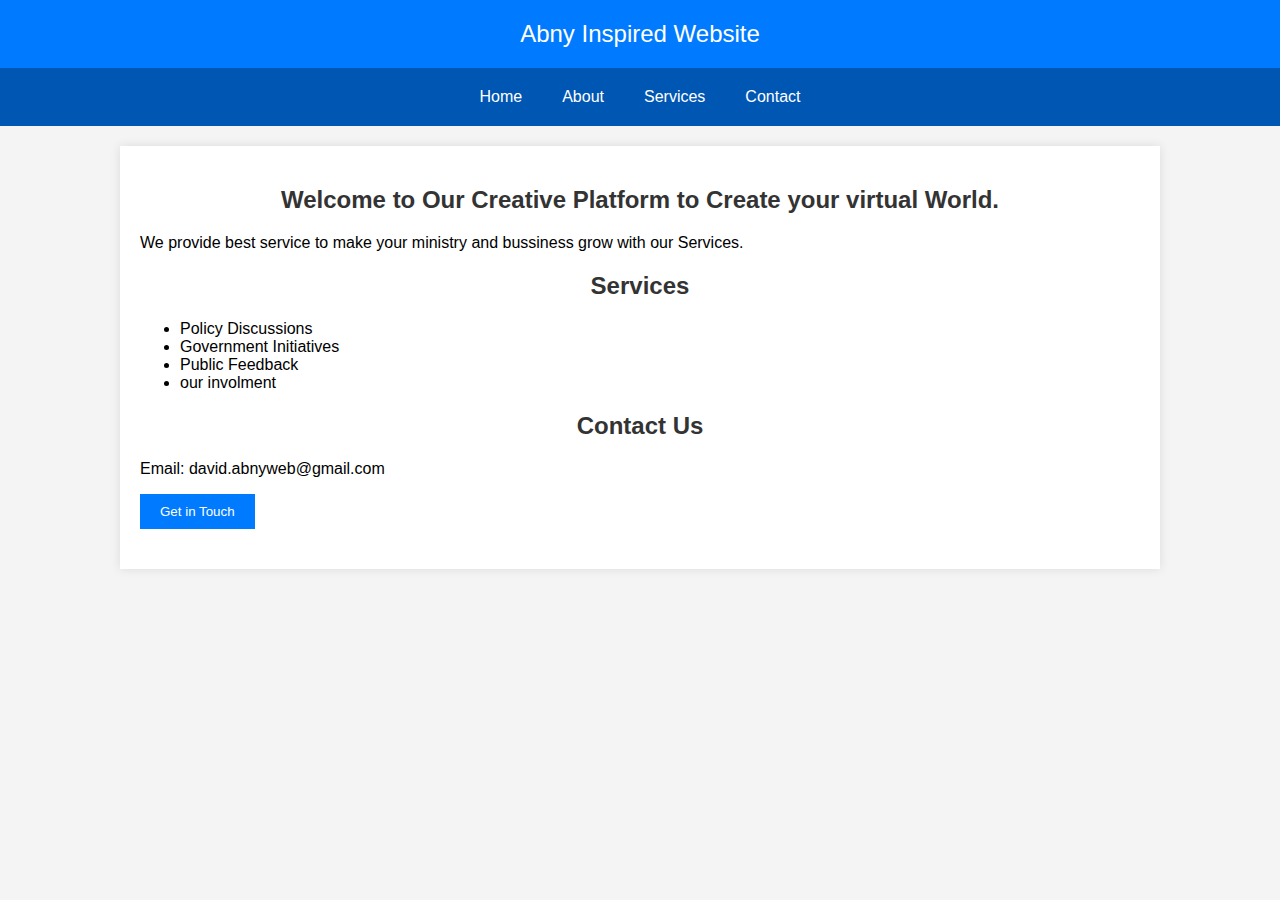
<file: 2index.html>
<!DOCTYPE html>
<html lang="en">
<head>
    <meta charset="UTF-8">
    <meta name="viewport" content="width=device-width, initial-scale=1.0">
    <title>Abnyweb Inspired Website</title>
    <style>
        body {
            font-family: Arial, sans-serif;
            margin: 0;
            padding: 0;
            background-color: #f4f4f4;
        }
        .header {
            background: #007BFF;
            color: #fff;
            padding: 20px;
            text-align: center;
            font-size: 24px;
        }
        .nav {
            display: flex;
            justify-content: center;
            background: #0056b3;
            padding: 10px;
        }
        .nav a {
            color: #fff;
            padding: 10px 20px;
            text-decoration: none;
        }
        .nav a:hover {
            background: #003f7f;
        }
        .container {
            max-width: 1000px;
            margin: 20px auto;
            padding: 20px;
            background: #fff;
            box-shadow: 0 0 10px rgba(0,0,0,0.1);
        }
        h1, h2 {
            text-align: center;
            color: #333;
        }
        .section {
            margin: 20px 0;
        }
        .btn {
            display: inline-block;
            padding: 10px 20px;
            background: #007BFF;
            color: #fff;
            border: none;
            cursor: pointer;
            text-align: center;
        }
        .btn:hover {
            background: #0056b3;
        }
    </style>
</head>
<body>
    <div class="header">Abny  Inspired Website</div>
    <div class="nav">
        <a href="https://abny.org/about-abny/">Home</a>
        <a href="https://abny.org/abny-programs/about-abny-young-professionals/">About</a>
        <a href="https://abny.org/abny-foundation/">Services</a>
        <a href="https://abny.org/abny-events/">Contact</a>
    </div>
    <div class="container">
        <div class="section">
            <h2>Welcome to Our Creative Platform to Create your 
                virtual World. </h2>
            <p>We provide best service to make your ministry and bussiness grow with our Services.</p>
        </div>
        <div class="section">
            <h2>Services</h2>
            <ul>
                <li>Policy Discussions</li>
                <li>Government Initiatives</li>
                <li>Public Feedback</li>
                <li>our involment </li>
            </ul>
        </div>
        <div class="section contact">
            <h2>Contact Us</h2>
            <p>Email: david.abnyweb@gmail.com</p>
            <button class="btn" onclick="alert('Thank you for contacting us!')">Get in Touch</button>
        </div>
    </div>
</body>
</html>
</file>
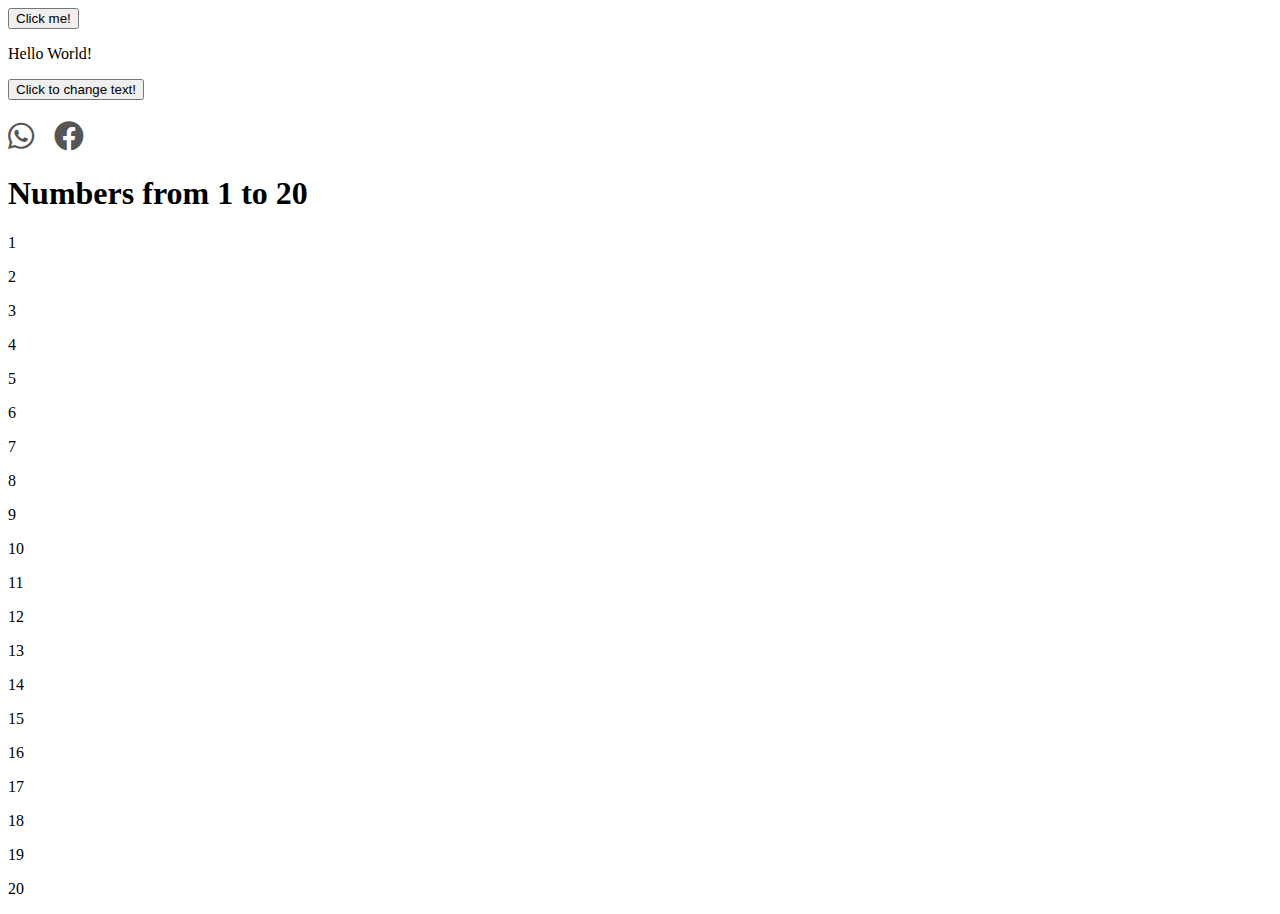
<file: javascript.html>
<!DOCTYPE html>
<html lang="en">

<head>
    <meta charset="UTF-8">
    <meta name="viewport" content="width=device-width, initial-scale=1.0">
    <title>JavaScript Demo</title>
    
    <link href="https://cdnjs.cloudflare.com/ajax/libs/font-awesome/6.0.0/css/all.min.css" rel="stylesheet">
    <style>
        
        .icon-container {
            display: flex;
            gap: 20px;
            margin-top: 20px;
        }

        .icon {
            font-size: 30px;
            color: #555;
            text-decoration: none;
        }

        .icon:hover {
            color: #007BFF;
        }
    </style>
</head>

<body>
    
    <button onclick="alert('mil')">Click me!</button>

    
    <p id="text">Hello World!</p>
    <button id="changeText">Click to change text!</button>

    
    <div id="socialIcons" class="icon-container"></div>

    
    <h1>Numbers from 1 to 20</h1>
    <div id="numberList"></div>

    <script>
       
        alert('Page is loaded!');

        
        document.getElementById("changeText").onclick = function () {
            document.getElementById("text").innerHTML = "This is JavaScript!";
        };

        
        const icons = [
            {
                href: "https://wa.me/1234567890", 
                class: "fab fa-whatsapp",
                title: "WhatsApp",
            },
            {
                href: "https://facebook.com", 
                class: "fab fa-facebook",
                title: "Facebook",
            }
        ];

        const container = document.getElementById("socialIcons");

        icons.forEach(icon => {
            const link = document.createElement("a");
            link.href = icon.href;
            link.className = "icon";
            link.target = "_blank";
            link.rel = "noopener noreferrer";
            link.title = icon.title;

            const i = document.createElement("i");
            i.className = icon.class;

            link.appendChild(i);
            container.appendChild(link);
        });

        
        var x = 1;
        if (x === 1) {
            alert("x is 1");
        } else {
            alert("x is not 1");
        }

        
        const numberListContainer = document.getElementById("numberList");

        for (let i = 1; i <= 20; i++) {
            const p = document.createElement("p");
            p.textContent = i;
            numberListContainer.appendChild(p);

        }

        
    </script>
</body>

</html>
</file>
